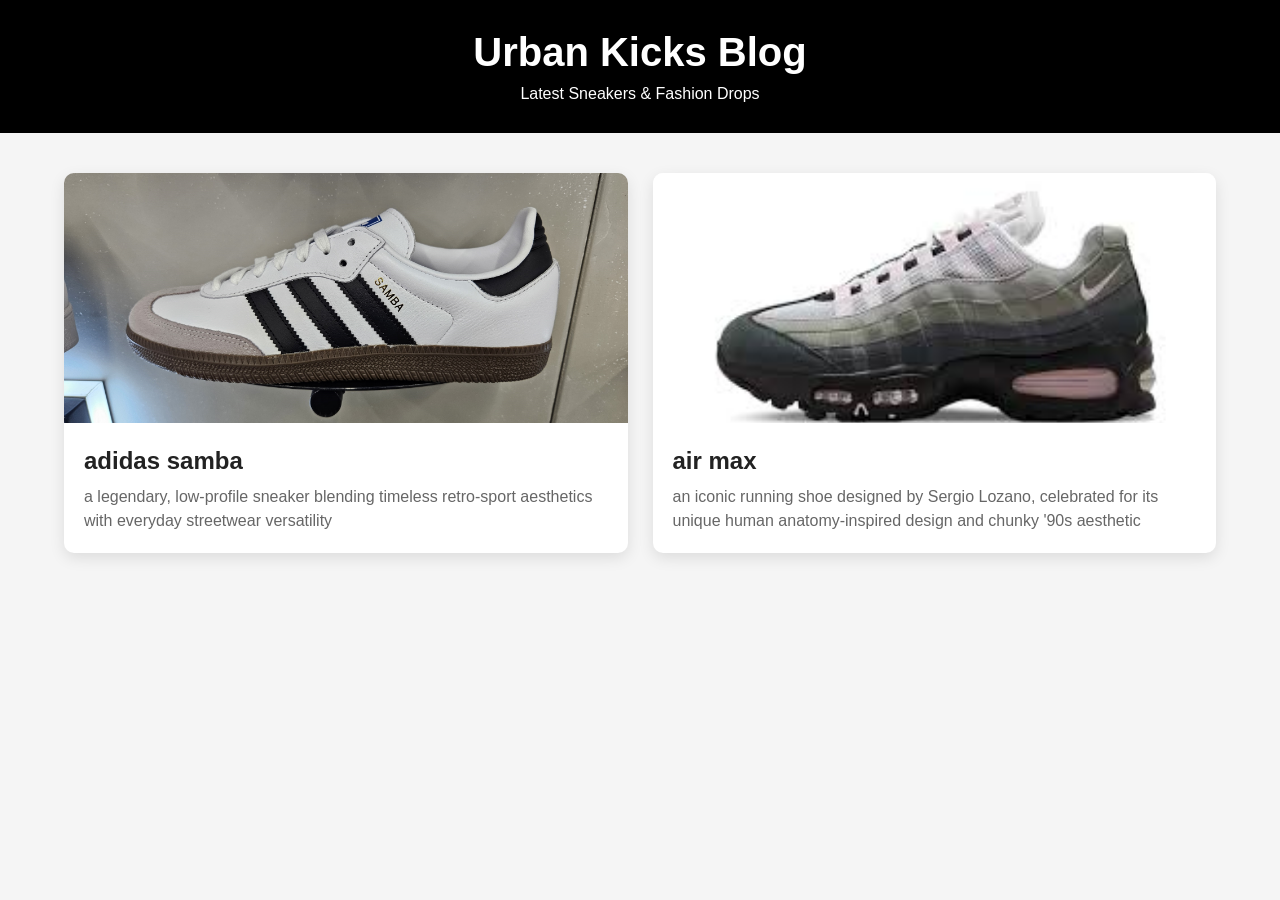
<file: index.html>
<!DOCTYPE html>
<html lang="en">
<head>
  <meta charset="UTF-8" />
  <meta name="viewport" content="width=device-width, initial-scale=1.0"/>
  <title>Shoe Blog CMS</title>

  <link rel="stylesheet" href="style.css">
</head>
<body>

<header>
  <h1>Urban Kicks Blog</h1>
  <p>Latest Sneakers & Fashion Drops</p>
</header>

<section class="blog-container" id="blogContainer">

</section>

<script src="script.js"></script>
<script src="https://identity.netlify.com/v1/netlify-identity-widget.js"></script>
<script>
  if (window.netlifyIdentity) {
    window.netlifyIdentity.on("init", user => {
      if (!user) {
        window.netlifyIdentity.on("login", () => {
          document.location.href = "/admin/";
        });
      }
    });
  }
</script>

</body>
</html>
</file>
<file: style.css>
*{
  margin:0;
  padding:0;
  box-sizing:border-box;
  font-family:Arial, Helvetica, sans-serif;
}

body{
  background:#f5f5f5;
  color:#222;
}

header{
  background:black;
  color:white;
  padding:30px;
  text-align:center;
}

header h1{
  font-size:2.5rem;
  margin-bottom:10px;
}

.blog-container{
  width:90%;
  max-width:1200px;
  margin:40px auto;

  display:grid;
  grid-template-columns:repeat(auto-fit,minmax(300px,1fr));
  gap:25px;
}

.blog-card{
  background:white;
  border-radius:10px;
  overflow:hidden;
  box-shadow:0 5px 15px rgba(0,0,0,0.1);
  transition:0.3s;
}

.blog-card:hover{
  transform:translateY(-5px);
}

.blog-card img{
  width:100%;
  height:250px;
  object-fit:cover;
}

.blog-content{
  padding:20px;
}

.blog-content h2{
  margin-bottom:10px;
}

.blog-content p{
  color:#666;
  line-height:1.5;
}
</file>
